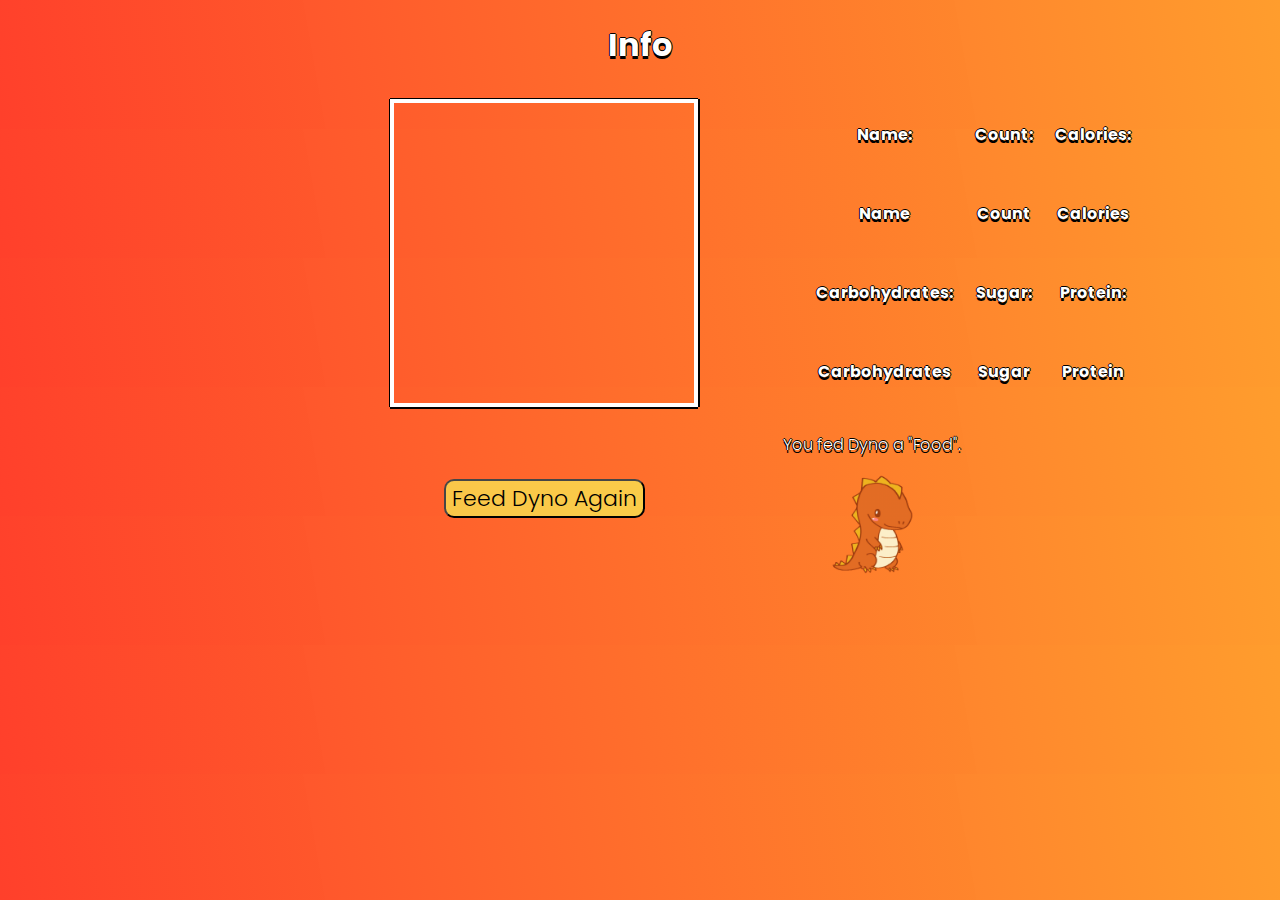
<file: info.html>
<!DOCTYPE html>
<html lang="en">
<head>
    <meta charset="UTF-8">
    <meta http-equiv="X-UA-Compatible" content="IE=edge">
    <meta name="viewport" content="width=device-width, initial-scale=1.0">
    <title>DynoAI</title>
    <link rel="stylesheet" href="styles.css">
    <link rel="preconnect" href="https://fonts.googleapis.com">
    <link rel="preconnect" href="https://fonts.gstatic.com" crossorigin>
    <link href="https://fonts.googleapis.com/css2?family=Poppins:wght@500&display=swap" rel="stylesheet">
</head>
<body>    
    <div class="overlay"></div>
    <div class="App">
        <h1>Info</h1>
        <table>
            <tr>
                <td>
                    <div id="box">
                       
                    </div>
                </td>
                <td>
                    <table>
                        <tr>
                            <th>
                                <p>Name:</p>
                            </th>
                            <th>
                                <p>Count:</p>
                            </th>
                            <th>
                                <p>Calories:</p>
                            </th>
                        </tr>
                        <tr>
                            <th>
                                <p id="name">Name</p>
                            </th>
                            <th>
                                <p id="count">Count</p>
                            </th>
                            <th>
                                <p id="calories">Calories</p>
                            </th>
                        </tr>
                        <tr>
                            <th>
                                <p>Carbohydrates:</p>
                            </th>
                            <th>
                                <p>Sugar:</p>
                            </th>
                            <th>
                                <p>Protein:</p>
                            </th>
                        </tr>
                        <tr>
                            <th>
                                <p id="carbs">Carbohydrates</p>
                            </th>
                            <th>
                                <p id="sugar">Sugar</p>
                            </th>
                            <th>
                                <p id="protein">Protein</p>            
                            </th>
                        </tr>
                    </table>
                    
                </td>
            </tr>
            <tr>
                <td>
                    <form method="POST">
                        <input type="hidden" name="return">
                        <button type="submit"> Feed Dyno Again </button>
                    </form>
                </td>
                <td>
                    <p>
                        You fed Dyno a "Food".
                    </p>
                    <img src="dino.png" alt="dino" />
                </td>
            </tr>
        </table>
    </div>
</body>
</html>
</file>
<file: styles.css>
.App {
    text-align: center;
    margin: 0;
    font-family: Poppins;
    font-style: normal;
    font-weight: 300;
  }


table {
  margin-left: auto;
  margin-right: auto;
  display: block;
  text-align: center;
  width: 40%;
}

th {
  padding: 10px;
}

#upload {
  width:300px;
  height: 300px;

}

#box{
  margin: 0;
  left: 50px;
  margin-top: 0%;
  margin-left: 0%;
  margin-right: 0%;
  width: 300px;
  height: 300px;
  border: 4px solid white;
  
  /* background-color: rgb(255, 255, 255); */

  stroke-width: 1px;
  background-position: center;
  background-size: cover;
  box-shadow: -1px 0 black, 0 2px black, 2px 0 black, 0 -1px black;
  ;
}

body{
text-align: center;
color: white;
border: black 4px ;
stroke: black 4px;
text-shadow: -1px 0 black, 0 3px black, 1px 0 black, 0 -1px black;
background-image: linear-gradient(80deg, rgba(255, 25, 0, 0.831),rgba(255, 136, 0, 0.823));
background-size: 100% ;
height: 100px;
width: auto;
}

img{
  text-align: center;
  width:30%;
  height:30%;
}

input#id_image {

  margin-left: 40%;
  margin-right: auto;
  display: block;
  width: 40%;
}

#plateemoji {
  height: 7%;
  width: 7%;
}
button{
  font-size: 22px;
  font-family: Poppins;
  font-style: normal;
  font-weight: 300;
  background-color: rgba(247, 255, 90, 0.646);
  border-radius: 10px;
  border-color: rgb(70, 70, 70);
}

button:active {
  border-color: black;
} 

button:hover 
{
  background-color: rgb(75, 215, 0);
  transition: 1.5s;

}

h1:hover 
{
  color: rgb(244, 219, 0);
  transition: 2s;

}
</file>
